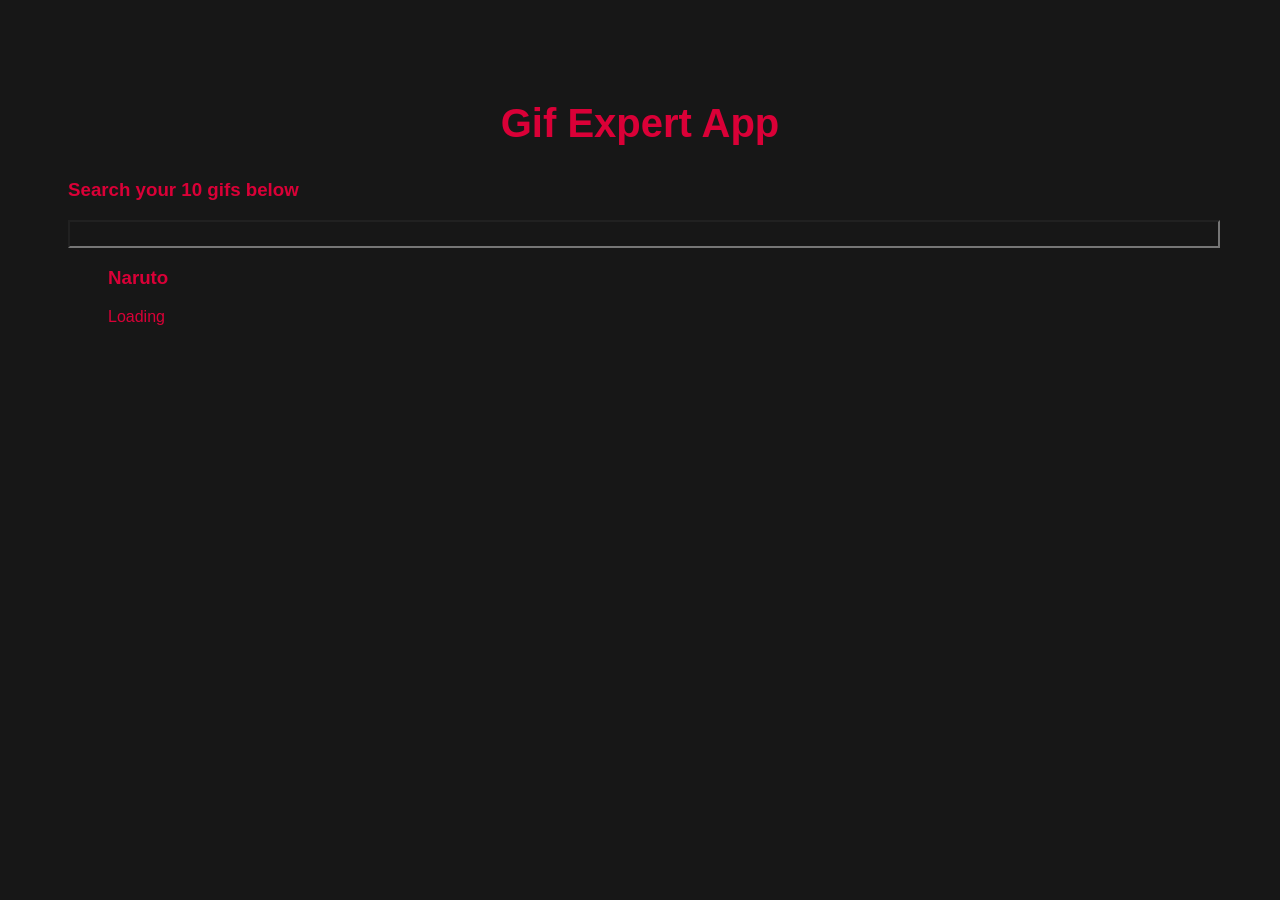
<file: docs/index.html>
<!DOCTYPE html>
<html lang="en">
  <head>
    <meta charset="utf-8" />
    <link rel="icon" href="./favicon.ico" />
    <meta name="viewport" content="width=device-width,initial-scale=1" />
    <meta name="theme-color" content="#000000" />
    <meta
      name="description"
      content="Web site created using create-react-app"
    />
    <link rel="apple-touch-icon" href="./logo192.png" />
    <link rel="manifest" href="./manifest.json" />
    <link
      rel="stylesheet"
      href="https://cdnjs.cloudflare.com/ajax/libs/animate.css/4.1.1/animate.min.css"
    />
    <title>GifExpertApp</title>
    <link href="./static/css/main.c5ee375c.chunk.css" rel="stylesheet" />
  </head>
  <body>
    <noscript>You need to enable JavaScript to run this app.</noscript>
    <div id="root"></div>
    <script>
      !(function (e) {
        function r(r) {
          for (
            var n, p, f = r[0], i = r[1], l = r[2], c = 0, s = [];
            c < f.length;
            c++
          )
            (p = f[c]),
              Object.prototype.hasOwnProperty.call(o, p) &&
                o[p] &&
                s.push(o[p][0]),
              (o[p] = 0);
          for (n in i)
            Object.prototype.hasOwnProperty.call(i, n) && (e[n] = i[n]);
          for (a && a(r); s.length; ) s.shift()();
          return u.push.apply(u, l || []), t();
        }
        function t() {
          for (var e, r = 0; r < u.length; r++) {
            for (var t = u[r], n = !0, f = 1; f < t.length; f++) {
              var i = t[f];
              0 !== o[i] && (n = !1);
            }
            n && (u.splice(r--, 1), (e = p((p.s = t[0]))));
          }
          return e;
        }
        var n = {},
          o = { 1: 0 },
          u = [];
        function p(r) {
          if (n[r]) return n[r].exports;
          var t = (n[r] = { i: r, l: !1, exports: {} });
          return e[r].call(t.exports, t, t.exports, p), (t.l = !0), t.exports;
        }
        (p.m = e),
          (p.c = n),
          (p.d = function (e, r, t) {
            p.o(e, r) ||
              Object.defineProperty(e, r, { enumerable: !0, get: t });
          }),
          (p.r = function (e) {
            "undefined" != typeof Symbol &&
              Symbol.toStringTag &&
              Object.defineProperty(e, Symbol.toStringTag, { value: "Module" }),
              Object.defineProperty(e, "__esModule", { value: !0 });
          }),
          (p.t = function (e, r) {
            if ((1 & r && (e = p(e)), 8 & r)) return e;
            if (4 & r && "object" == typeof e && e && e.__esModule) return e;
            var t = Object.create(null);
            if (
              (p.r(t),
              Object.defineProperty(t, "default", { enumerable: !0, value: e }),
              2 & r && "string" != typeof e)
            )
              for (var n in e)
                p.d(
                  t,
                  n,
                  function (r) {
                    return e[r];
                  }.bind(null, n)
                );
            return t;
          }),
          (p.n = function (e) {
            var r =
              e && e.__esModule
                ? function () {
                    return e.default;
                  }
                : function () {
                    return e;
                  };
            return p.d(r, "a", r), r;
          }),
          (p.o = function (e, r) {
            return Object.prototype.hasOwnProperty.call(e, r);
          }),
          (p.p = "/");
        var f = (this["webpackJsonp04-gif-expert-app"] =
            this["webpackJsonp04-gif-expert-app"] || []),
          i = f.push.bind(f);
        (f.push = r), (f = f.slice());
        for (var l = 0; l < f.length; l++) r(f[l]);
        var a = i;
        t();
      })([]);
    </script>
    <script src="./static/js/2.9f8e588b.chunk.js"></script>
    <script src="./static/js/main.939a6ab4.chunk.js"></script>
  </body>
</html>
</file>
<file: docs/static/css/main.c5ee375c.chunk.css>
*{font-family:"Franklin Gothic Medium","Arial Narrow",Arial,sans-serif;background-color:#171717;color:#da0037}body{padding:60px}input{color:#ededed;font-size:1.2rem;width:100%}h2{text-align:center;font-size:40px;text-shadow:grey}.card{align-content:center;border:1px solid #444;border-radius:6px;margin-bottom:10px;margin-right:10px;overflow:hidden}.card p{padding:5px;text-align:center}.card img{max-height:170px}.card-grid{display:flex;flex-direction:row;flex-wrap:wrap}
/*# sourceMappingURL=main.c5ee375c.chunk.css.map */
</file>
